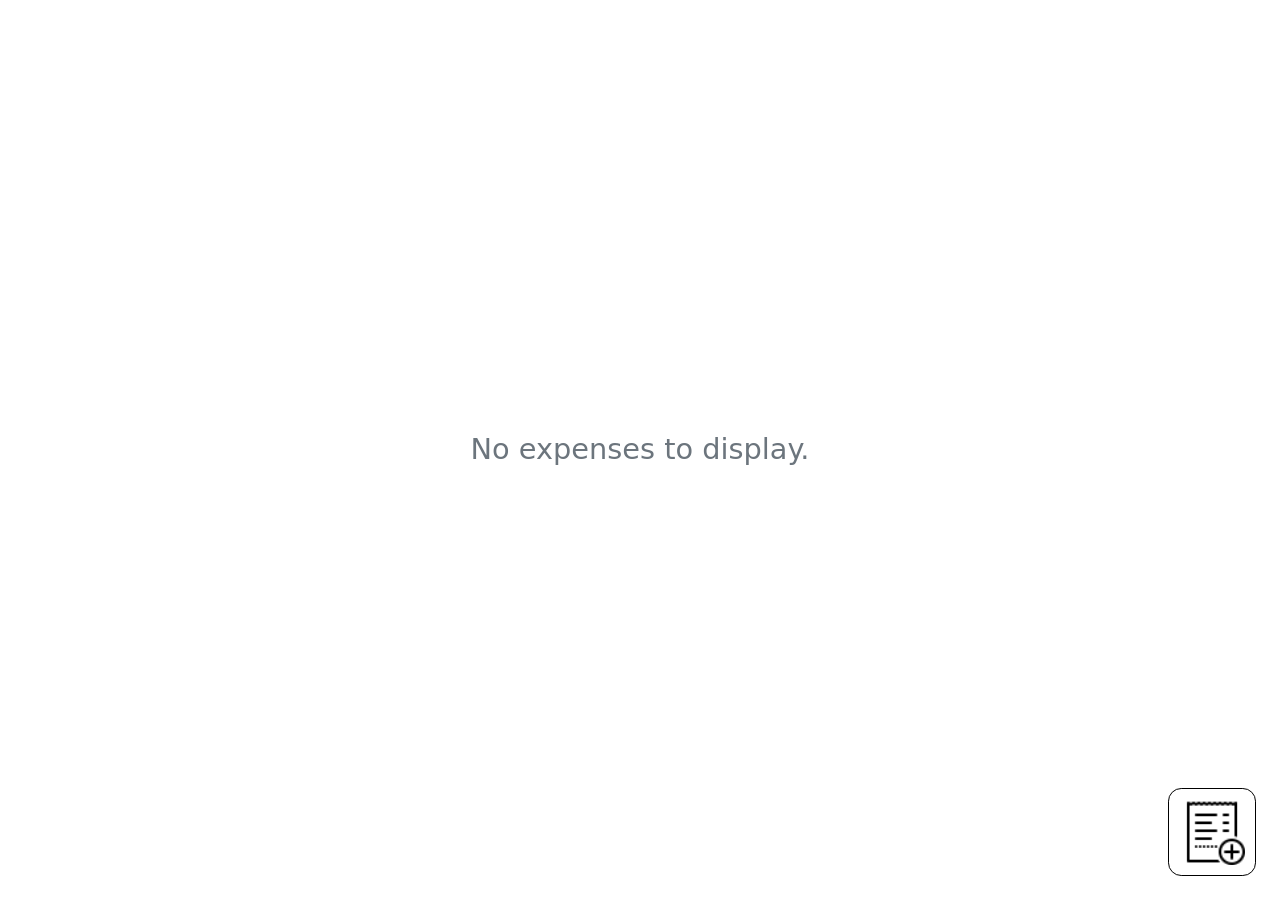
<file: index.html>
<!DOCTYPE html>
<html lang="en">
    <head>
        <meta charset="UTF-8">
        <meta name="viewport" content="width=device-width, initial-scale=1.0">
        <title>OCR Receipt Splitter</title>
        <link rel="icon" type="image/png" href="/assets/icon.png">
        
        <link rel="stylesheet" href="/css/styles.css">
        <link href="https://cdn.jsdelivr.net/npm/bootstrap@5.3.8/dist/css/bootstrap.min.css" rel="stylesheet"/>
        <script src="/js/db.js" defer></script>
        <script src="/js/main.js" defer></script>
    </head>

    <body>

        <div class="main-container">
            <div class="expense-card-container" id="expenseCardContainer">
            </div>
            

            

            <div class="action-bar">     

                <div class="action-bar-btn" data-bs-toggle="modal" data-bs-target="#createExpenseModal">
                    <img src="/assets/index/createExpenseModal.svg" alt="Create expense">
                </div>          
                               
            </div>


            <div class="modal fade"
                id="createExpenseModal"
                tabindex="-1" 
                aria-labelledby="createExpenseModalTitle"
                aria-hidden="true">

                    <div class="modal-dialog modal-dialog-centered">
                        <div class="modal-content custom-modal">

                        <div class="modal-header border-0 pb-0">
                            <div>
                                <h2 class="modal-title fs-3 fw-bold" id="createExpenseModalTitle">
                                    Create new expense
                                </h2>
                            </div>

                            <button type="button" class="btn-close"
                                    data-bs-dismiss="modal"
                                    aria-label="Close">
                            </button>
                        </div>

                        
                        <div class="modal-body pt-4">
                            <form id="expenseCreationForm" novalidate>
                                <div class="mb-3">
                                    <label for="expenseName" class="form-label">Expense name</label>
                                    <input type="text" id="expenseName" name="expenseName"
                                        class="form-control custom-input"
                                        placeholder="Enter expense name" required>
                                        <div class="invalid-feedback">
                                            Please enter an expense name.
                                        </div>
                                </div>                            
                                
                                <div class="mb-3">
                                    <label class="form-label">Expense participants</label>

                                    <div id="expenseParticipants">
                                        <div class="participant-field">
                                            <input
                                                type="text"
                                                name="expenseParticipants"
                                                class="form-control custom-input mb-2"
                                                placeholder="Enter participant name"
                                                required>
                                            <div class="invalid-feedback">
                                                Please enter a participant name.
                                            </div>
                                        </div>
                                    </div>

                                    <button
                                        type="button"
                                        id="expenseAddParticipantButton"
                                        class="btn btn-outline-dark btn-sm mt-2">
                                        + Add participant
                                    </button>
                                </div>

                                <button type="submit"
                                        class="btn btn-dark w-100 py-2 rounded-3" id="expenseCreateButton">
                                    Create expense
                                </button>
                            </form>
                        </div>
                    </div>
                </div>       
        
            </div>
        
        </div>
        <script src="https://cdn.jsdelivr.net/npm/bootstrap@5.3.8/dist/js/bootstrap.bundle.min.js"></script>

    </body>
</html>
</file>
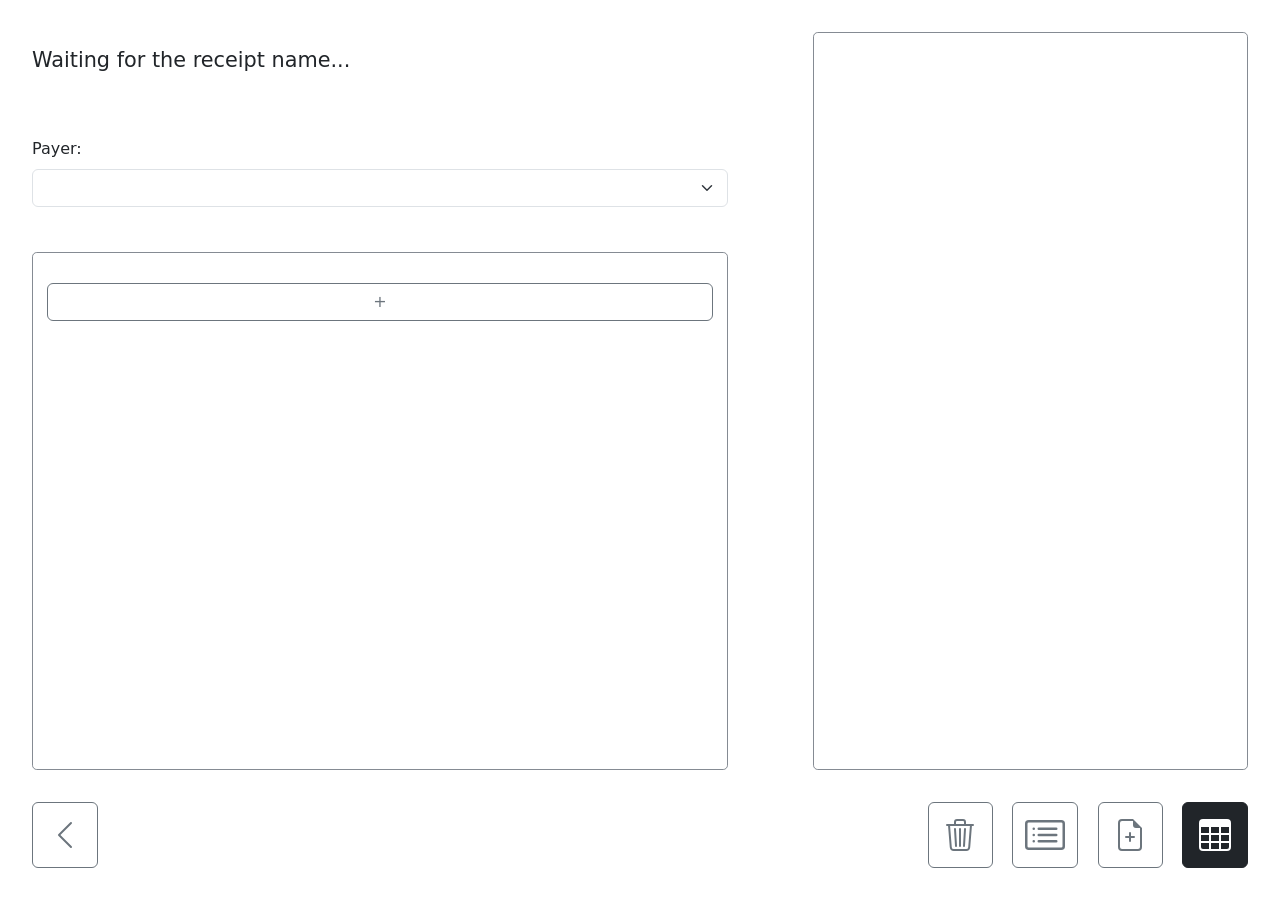
<file: pages/expense.html>
<!DOCTYPE html>
<html lang="en">
    <head>
        <meta charset="UTF-8">
        <meta name="viewport" content="width=device-width, initial-scale=1.0">
        <title>OCR expense Splitter</title>
        <link rel="icon" type="image/png" href="/assets/icon.png">
        
        
        <link href="https://cdn.jsdelivr.net/npm/bootstrap@5.3.8/dist/css/bootstrap.min.css" rel="stylesheet"/>
        
        <link rel="stylesheet" href="https://cdn.jsdelivr.net/npm/bootstrap-icons@1.11.3/font/bootstrap-icons.min.css">
        <link rel="stylesheet" href="/css/styles.css">
        <script src="/js/db.js" defer></script>
        <script src="/js/config.js"></script>
        <script src="/js/expense.js"></script>
    </head>

    <body>

        <div class="modal fade" id="receiptUploadModal" tabindex="-1" aria-hidden="true">
            <div class="modal-dialog modal-dialog-centered">
                <div class="modal-content">

                    <div class="modal-header border-0">
                        <h5 class="modal-title">
                            Upload new receipt
                        </h5>
                    </div>

                    <div class="modal-body pt-4">
                        <label for="receiptName" class="form-label">Receipt name</label>
                        <input type="text" id="receiptName" name="receiptName"
                        class="form-control custom-input"
                        placeholder="Enter receipt name" required>
                        <div class="invalid-feedback">
                            Please enter a receipt name.
                        </div>
                    </div>                     


                    <div class="modal-body d-flex flex-wrap justify-content-center gap-3"
                         id="receiptUploadOptions">
                        <button type="button" class="btn btn-dark py-2 rounded-3"
                                id="receiptUploadTabScannerButton">
                            Using TabScanner OCR tool
                        </button>

                        <button type="button" class="btn btn-secondary"
                                id="receiptUploadLocalUploadButton">
                            Locally
                        </button>

                        <input type="file"
                            id="receiptFileInput"
                            accept=".jpg,.jpeg,.png"
                            hidden>
                        <div id="receiptFileFeedback" class="text-danger small w-100 text-center" role="alert" hidden></div>
                    </div>

                    <div class="modal-body text-center" id="receiptScannerLoading" hidden
                         aria-live="polite">
                        <div class="spinner-border text-dark mb-3" role="status">
                            <span class="visually-hidden">Loading...</span>
                        </div>
                        <p class="mb-0">Uploading and scanning the receipt...</p>
                    </div>

                </div>
            </div>
        </div>




        <div class="expense-workspace">  

            <div class="expense-content">        

                <div class="expense-panel">

                    <h1 class="expense-title" id="expenseTitle">
                        Waiting for the receipt name...
                    </h1>


                    <div class="expense-payer-section">
                        <label for="expenseSelectPayer" class="form-label">
                            Payer:
                        </label>

                        <select
                            class="form-select"
                            id="expenseSelectPayer"
                            name="expenseSelectPayer">
                        </select>
                    </div>

                    
                    
                    <div class="expense-line-items-container overflow-y-auto">

                        <div class="expense-line-items-list" id="expenseLineItemsList"></div>

                        <button class="btn btn-outline-secondary add-expense"
                            id="expenseCreateButton" type="button"
                            aria-label="Add receipt" title="Add receipt">
                            +
                        </button>
                    </div>
                    

                </div>
                
                <div class="expense-image-container" id="expenseImageContainer">

                </div>

            </div>

            
            <div class="expense-toolbar">

                <button class="btn btn-outline-secondary"
                        type="button" aria-label="Return" id="returnToIndexButton">
                        <svg xmlns="http://www.w3.org/2000/svg" width="32" height="32" fill="currentColor" class="bi bi-chevron-left" viewBox="0 0 16 16">
                            <path fill-rule="evenodd" d="M11.354 1.646a.5.5 0 0 1 0 .708L5.707 8l5.647 5.646a.5.5 0 0 1-.708.708l-6-6a.5.5 0 0 1 0-.708l6-6a.5.5 0 0 1 .708 0"/>
                        </svg>
                                        
                </button>

                <div class="toolbar-spacer"></div>

                
                <button class="btn btn-outline-secondary"
                        type="button" aria-label="Delete" id="receiptDelete">
                    <svg xmlns="http://www.w3.org/2000/svg" width="32" height="32" fill="currentColor" class="bi bi-trash3" viewBox="0 0 16 16">
                        <path d="M6.5 1h3a.5.5 0 0 1 .5.5v1H6v-1a.5.5 0 0 1 .5-.5M11 2.5v-1A1.5 1.5 0 0 0 9.5 0h-3A1.5 1.5 0 0 0 5 1.5v1H1.5a.5.5 0 0 0 0 1h.538l.853 10.66A2 2 0 0 0 4.885 16h6.23a2 2 0 0 0 1.994-1.84l.853-10.66h.538a.5.5 0 0 0 0-1zm1.958 1-.846 10.58a1 1 0 0 1-.997.92h-6.23a1 1 0 0 1-.997-.92L3.042 3.5zm-7.487 1a.5.5 0 0 1 .528.47l.5 8.5a.5.5 0 0 1-.998.06L5 5.03a.5.5 0 0 1 .47-.53Zm5.058 0a.5.5 0 0 1 .47.53l-.5 8.5a.5.5 0 1 1-.998-.06l.5-8.5a.5.5 0 0 1 .528-.47M8 4.5a.5.5 0 0 1 .5.5v8.5a.5.5 0 0 1-1 0V5a.5.5 0 0 1 .5-.5"/>
                    </svg>
                </button>


                <button class="btn btn-outline-secondary"
                        type="button" aria-label="View expenses" id="receiptSwitchButton">
                    <svg xmlns="http://www.w3.org/2000/svg" width="40" height="40" fill="currentColor" class="bi bi-card-list" viewBox="0 0 16 16">
                        <path d="M14.5 3a.5.5 0 0 1 .5.5v9a.5.5 0 0 1-.5.5h-13a.5.5 0 0 1-.5-.5v-9a.5.5 0 0 1 .5-.5zm-13-1A1.5 1.5 0 0 0 0 3.5v9A1.5 1.5 0 0 0 1.5 14h13a1.5 1.5 0 0 0 1.5-1.5v-9A1.5 1.5 0 0 0 14.5 2z"/>
                        <path d="M5 8a.5.5 0 0 1 .5-.5h7a.5.5 0 0 1 0 1h-7A.5.5 0 0 1 5 8m0-2.5a.5.5 0 0 1 .5-.5h7a.5.5 0 0 1 0 1h-7a.5.5 0 0 1-.5-.5m0 5a.5.5 0 0 1 .5-.5h7a.5.5 0 0 1 0 1h-7a.5.5 0 0 1-.5-.5m-1-5a.5.5 0 1 1-1 0 .5.5 0 0 1 1 0M4 8a.5.5 0 1 1-1 0 .5.5 0 0 1 1 0m0 2.5a.5.5 0 1 1-1 0 .5.5 0 0 1 1 0"/>
                    </svg>            
                </button>

                <button class="btn btn-outline-secondary"
                        type="button" aria-label="Add receipt" id="receiptUploadNew">
                    <svg xmlns="http://www.w3.org/2000/svg" width="32" height="32" fill="currentColor" class="bi bi-file-earmark-plus" viewBox="0 0 16 16">
                        <path d="M8 6.5a.5.5 0 0 1 .5.5v1.5H10a.5.5 0 0 1 0 1H8.5V11a.5.5 0 0 1-1 0V9.5H6a.5.5 0 0 1 0-1h1.5V7a.5.5 0 0 1 .5-.5"/>
                        <path d="M14 4.5V14a2 2 0 0 1-2 2H4a2 2 0 0 1-2-2V2a2 2 0 0 1 2-2h5.5zm-3 0A1.5 1.5 0 0 1 9.5 3V1H4a1 1 0 0 0-1 1v12a1 1 0 0 0 1 1h8a1 1 0 0 0 1-1V4.5z"/>
                    </svg>            
                </button>

                <button class="btn btn-dark" type="button" id="expenseGetSummaryButton">
                    <svg xmlns="http://www.w3.org/2000/svg" width="32" height="32" fill="currentColor" class="bi bi-table" viewBox="0 0 16 16">
                        <path d="M0 2a2 2 0 0 1 2-2h12a2 2 0 0 1 2 2v12a2 2 0 0 1-2 2H2a2 2 0 0 1-2-2zm15 2h-4v3h4zm0 4h-4v3h4zm0 4h-4v3h3a1 1 0 0 0 1-1zm-5 3v-3H6v3zm-5 0v-3H1v2a1 1 0 0 0 1 1zm-4-4h4V8H1zm0-4h4V4H1zm5-3v3h4V4zm4 4H6v3h4z"/>
                    </svg>
                </button>        

            </div>

        </div>
     
        
        <script src="https://cdn.jsdelivr.net/npm/bootstrap@5.3.8/dist/js/bootstrap.bundle.min.js"></script>
    </body>
</html>
</file>
<file: css/styles.css>
@import url("reset.css");

.html{
    font-size: 62.5%;
}

.expense-card-custom {
    width: 20rem;
    height: 20rem;
    border: 0.2rem solid #000;
    border-radius: 1.4rem;    
    margin: 1rem;
    position: relative;
    background-color: #fff;
    box-sizing: border-box;
    cursor: pointer;
}

.expense-card-title {
    text-align: center;
    margin: 0.5rem;
    font-size: 2rem;
    font-weight: 40rem;
}

.expense-card-info {
    position: absolute;
    bottom: 0.1rem;
    left: 0.7rem;    
}

.expense-card-info p {
    margin-bottom: 1.8rem;
    font-size: 1.3rem;
}

.expense-card-divider {
    width: 100%;
    height: 0.15rem;
    background-color: black;
}

.expense-card-container {
    display: flex;
    flex-wrap: wrap;
    justify-content: start;
}

.expense-empty-state {
    position: fixed;
    inset: 0;
    display: flex;
    align-items: center;
    justify-content: center;
    margin: 0;
    font-size: 1.8rem;
    color: #6c757d;
    pointer-events: none;
}

.action-bar {
    position: fixed;
    top: 0;
    right: 0;
    bottom: 0;
    width: 8rem;
    

    display: flex;
    flex-direction: column;
    justify-content: flex-end;
    align-items: flex-end;
    padding: 1.5rem;    
}

.action-bar-btn {
    width: 5.5rem;
    height: 5.5rem;
    display: flex;
    justify-content: center; 
    align-items: center;     
    border-radius: 15%;
    border: 0.1rem solid black;
    background-color: #fff;
    color: #000;
    font-size: 4rem;
    cursor: pointer;
}


.expense-workspace {
    height: 100vh;
    margin: 0;
    padding: 2rem;

    display: flex;
    flex-direction: column;
    gap: 2rem;

    border-radius: 0.4rem;

    box-sizing: border-box;
}


.expense-content {
    flex: 1;
    min-height: 0;

    display: grid;
    grid-template-columns: 1.6fr 1fr;
    gap: 7%;
}

.expense-panel {
    min-width: 0;
    display: flex;
    flex-direction: column;
}

.expense-title {
    font-size: 1.3rem;
    font-weight: 400;
    margin: 1rem 0 4rem;
}

.expense-payer-section {
    margin-bottom: 2.8rem;
}

.expense-payer-section .form-control {
    width: 100%;
}


.expense-line-items-container {
    flex: 1 1 0;
    
    min-height: 0;
    border: 0.1rem solid #858b93;
    border-radius: 0.3rem;
    padding: 0.9rem;
    overflow-y: auto;
}

.expense-line-items-list {
    display: flex;
    flex-direction: column;
    gap: 1rem;
}

.expense-line-item {
    display: grid;
    grid-template-columns: minmax(0, 2fr)
                           minmax(7rem, 0.7fr)
                           minmax(9rem, 0.9fr)
                           2.4rem;
    gap: 0.8rem;
    align-items: center;
}




.expense-line-item .form-control,
.expense-line-item .form-select {
    min-width: 0;
    font-size: 0.8rem;
    height: calc(1.5em + 0.75rem + 0.2rem);
    overflow: hidden;
    text-overflow: ellipsis;
    white-space: nowrap;
}



.expense-line-item .btn {
    padding: 0.5rem;
}

.expense-line-item > .btn {
    width: 100%;
    font-size: 0.8rem;
    height: calc(1.5em + 0.75rem + 0.2rem);
    padding: 0;
    display: inline-flex;
    align-items: center;
    justify-content: center;
    justify-self: end;

}

#expenseCreateButton {
    margin-top: 1rem;
}

.add-expense {
    width: 100%;
}


.expense-image-container {
    min-width: 0;
    min-height: 0;

    border: 0.1rem solid #858b93;
    border-radius: 0.3rem;
    overflow: hidden;

    display: flex;
    align-items: center;
    justify-content: center;
}

.expense-image-container img {
    width: 100%;
    height: 100%;
    object-fit: fill;
}


.expense-toolbar {
    display: flex;
    align-items: center;
    justify-content: space-between;
    gap: 1.2rem;
}

.expense-toolbar .btn {
    min-width: 4.1rem;
    height: 4.1rem;
    display: inline-flex;
    justify-content: center;
    align-items: center;
}

.toolbar-spacer {
    flex: 1;
}


@media (max-width: 76.8rem) {
    .expense-workspace {
        height: auto;
        min-height: 100vh;
        padding: 1.4rem;
    }

    .expense-content {
        display: flex;
        flex-direction: column;
        gap: 2rem;
    }

    .expense-panel {
        display: contents;
    }


    .expense-title {
        order: 1;
        margin-bottom: 0;
    }

    .expenses-container {
        min-height: 2.5rem;
    }

    .expense-image-container {
        order: 2;
        height: 25rem;
        width: 80%;
        align-self: center;
        border: 0rem;
        
    }

    .expense-image-container img {
        display: block;
        width: auto;
        height: auto;
        max-width: 100%;
        max-height: 100%;
        object-fit: contain;
        box-sizing: border-box;
        border: 0.1rem solid #000;
        border-radius: 0.3rem;
    }

    .expense-line-items-container {
        height: 30rem;
        flex: 0 0 30rem;

        order: 4;

        border: 0.1rem solid #858b93;
        border-radius: 0.3rem;
        padding: 0.9rem;
    }

    .expense-payer-section {
        order: 3;
    }
}

@media (max-width: 36rem) {
    .expense-line-item {
        grid-template-columns: minmax(0, 1fr) minmax(0, 0.75fr) 2.4rem;
        column-gap: 0.6rem;
        row-gap: 0.5rem;
    }

    .expense-line-item > :first-child {
        grid-column: 1 / 3;
        grid-row: 1;
    }

    .expense-line-item > :nth-child(2) {
        grid-column: 1;
        grid-row: 2;
    }

    .expense-line-item > .dropdown {
        grid-column: 2;
        grid-row: 2;
        min-width: 0;
    }



    .expense-line-item > .btn {
        grid-column: 3;
        grid-row: 1;
    }
}

@media (max-width: 29rem) {
    .expense-toolbar {
        flex-wrap: wrap;
        justify-content: flex-start;
        gap: 0.8rem;
    }

    .expense-toolbar .btn {
        flex: 0 0 4.1rem;
    }

    .toolbar-spacer {
        display: none;
    }
}
</file>
